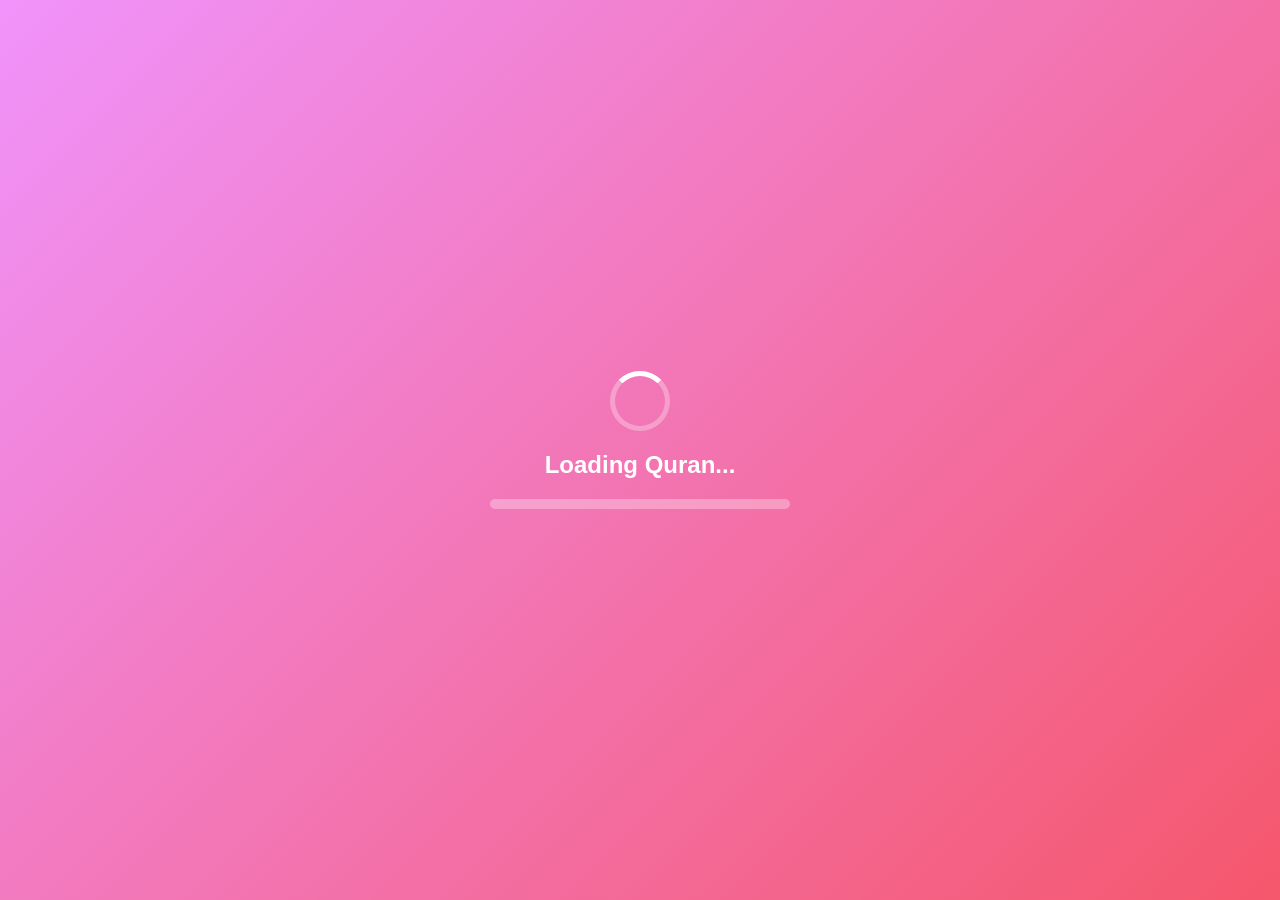
<file: index.html>
<!DOCTYPE html>
<html lang="en">
<head>
    <meta charset="UTF-8">
    <meta name="viewport" content="width=device-width, initial-scale=1.0">
    <meta name="theme-color" content="#4CAF50">
    <meta name="description" content="Fun Quran memorization game for kids">
    <title>Quran Memorization Game</title>
    <link rel="manifest" href="manifest.json">
    <link rel="icon" type="image/svg+xml" href="icon.svg">
    <link rel="apple-touch-icon" href="icon.svg">
    <link rel="stylesheet" href="styles.css">
</head>
<body>
    <div id="app">
        <!-- Loading Screen -->
        <div id="loading-screen" class="screen active">
            <div class="loading-container">
                <div class="loading-spinner"></div>
                <h2>Loading Quran...</h2>
                <div class="loading-bar">
                    <div class="loading-progress"></div>
                </div>
            </div>
        </div>

        <!-- Main Menu -->
        <div id="main-menu" class="screen">
            <div class="container">
                <h1 class="title rainbow-text">🌟 Quran Memory Game 🌟</h1>
                <div class="menu-buttons">
                    <button class="btn btn-primary" onclick="showGameMode()">
                        🎮 Play Game
                    </button>
                    <button class="btn btn-secondary" onclick="showMultiplayerMenu()">
                        👥 Multiplayer
                    </button>
                    <button class="btn btn-info" onclick="showSurahSelector()">
                        📖 Select Surah
                    </button>
                </div>
                <div class="stats-container">
                    <div class="stat-card">
                        <span class="stat-icon">⭐</span>
                        <span class="stat-value" id="total-score">0</span>
                        <span class="stat-label">Total Score</span>
                    </div>
                    <div class="stat-card">
                        <span class="stat-icon">🏆</span>
                        <span class="stat-value" id="games-played">0</span>
                        <span class="stat-label">Games Played</span>
                    </div>
                </div>
            </div>
        </div>

        <!-- Game Mode Selection -->
        <div id="game-mode-screen" class="screen">
            <div class="container">
                <h2 class="title">Choose Your Game!</h2>
                <div class="game-modes">
                    <div class="game-card" onclick="startGame('continue')">
                        <div class="game-icon">📝</div>
                        <h3>Continue Ayat</h3>
                        <p>Complete the verse!</p>
                    </div>
                    <div class="game-card" onclick="startGame('puzzle')">
                        <div class="game-icon">🧩</div>
                        <h3>Puzzle Ayat</h3>
                        <p>Arrange the words!</p>
                    </div>
                    <div class="game-card" onclick="startGame('guess')">
                        <div class="game-icon">🤔</div>
                        <h3>Guess Ayat</h3>
                        <p>Find the right verse!</p>
                    </div>
                </div>
                <button class="btn btn-back" onclick="showMainMenu()">⬅️ Back</button>
            </div>
        </div>

        <!-- Surah Selector -->
        <div id="surah-selector" class="screen">
            <div class="container">
                <h2 class="title">Select a Surah</h2>
                <div class="surah-list" id="surah-list">
                    <!-- Dynamically populated -->
                </div>
                <button class="btn btn-back" onclick="showMainMenu()">⬅️ Back</button>
            </div>
        </div>

        <!-- Multiplayer Menu -->
        <div id="multiplayer-menu" class="screen">
            <div class="container">
                <h2 class="title">Multiplayer Mode</h2>
                <div class="multiplayer-options">
                    <div class="mp-card">
                        <h3>🏠 Host Game</h3>
                        <input type="text" id="room-name" placeholder="Enter room name" class="input-field">
                        <button class="btn btn-primary" onclick="hostGame()">Create Room</button>
                    </div>
                    <div class="mp-card">
                        <h3>🔍 Join Game</h3>
                        <input type="text" id="join-room-name" placeholder="Enter room name" class="input-field">
                        <button class="btn btn-secondary" onclick="joinGame()">Join Room</button>
                    </div>
                </div>
                <div id="room-info" class="room-info" style="display: none;">
                    <h3>Room: <span id="current-room"></span></h3>
                    <p>Players: <span id="player-count">1</span></p>
                    <button class="btn btn-success" onclick="startMultiplayerGame()">Start Game</button>
                </div>
                <button class="btn btn-back" onclick="showMainMenu()">⬅️ Back</button>
            </div>
        </div>

        <!-- Game Screen -->
        <div id="game-screen" class="screen">
            <div class="game-header">
                <div class="game-info">
                    <span class="info-item">📖 <span id="current-surah">Al-Fatihah</span></span>
                    <span class="info-item">⭐ Score: <span id="game-score">0</span></span>
                    <span class="info-item">⏱️ <span id="game-timer">00:00</span></span>
                </div>
            </div>
            
            <div class="game-container">
                <!-- Continue Ayat Game -->
                <div id="continue-game" class="game-content">
                    <div class="question-box">
                        <p class="arabic-text" id="continue-question"></p>
                    </div>
                    <div class="options-container" id="continue-options">
                        <!-- Options will be dynamically added -->
                    </div>
                </div>

                <!-- Puzzle Ayat Game -->
                <div id="puzzle-game" class="game-content">
                    <div class="puzzle-container">
                        <div class="drop-zone" id="puzzle-drop-zone">
                            <!-- Drop zone for words -->
                        </div>
                        <div class="word-bank" id="puzzle-word-bank">
                            <!-- Draggable words -->
                        </div>
                        <button class="btn btn-success" onclick="checkPuzzleAnswer()">Check Answer</button>
                    </div>
                </div>

                <!-- Guess Ayat Game -->
                <div id="guess-game" class="game-content">
                    <div class="hint-box">
                        <p id="guess-hint"></p>
                    </div>
                    <div class="options-container" id="guess-options">
                        <!-- Options will be dynamically added -->
                    </div>
                </div>

                <!-- Result Display -->
                <div id="result-display" class="result-display">
                    <div class="result-content">
                        <div id="result-icon"></div>
                        <h2 id="result-message"></h2>
                        <p id="result-detail"></p>
                        <div class="result-buttons">
                            <button class="btn btn-primary" onclick="nextQuestion()">Next ➡️</button>
                            <button class="btn btn-secondary" onclick="showMainMenu()">Menu</button>
                        </div>
                    </div>
                </div>
            </div>
        </div>
    </div>

    <script src="app.js"></script>
</body>
</html>
</file>
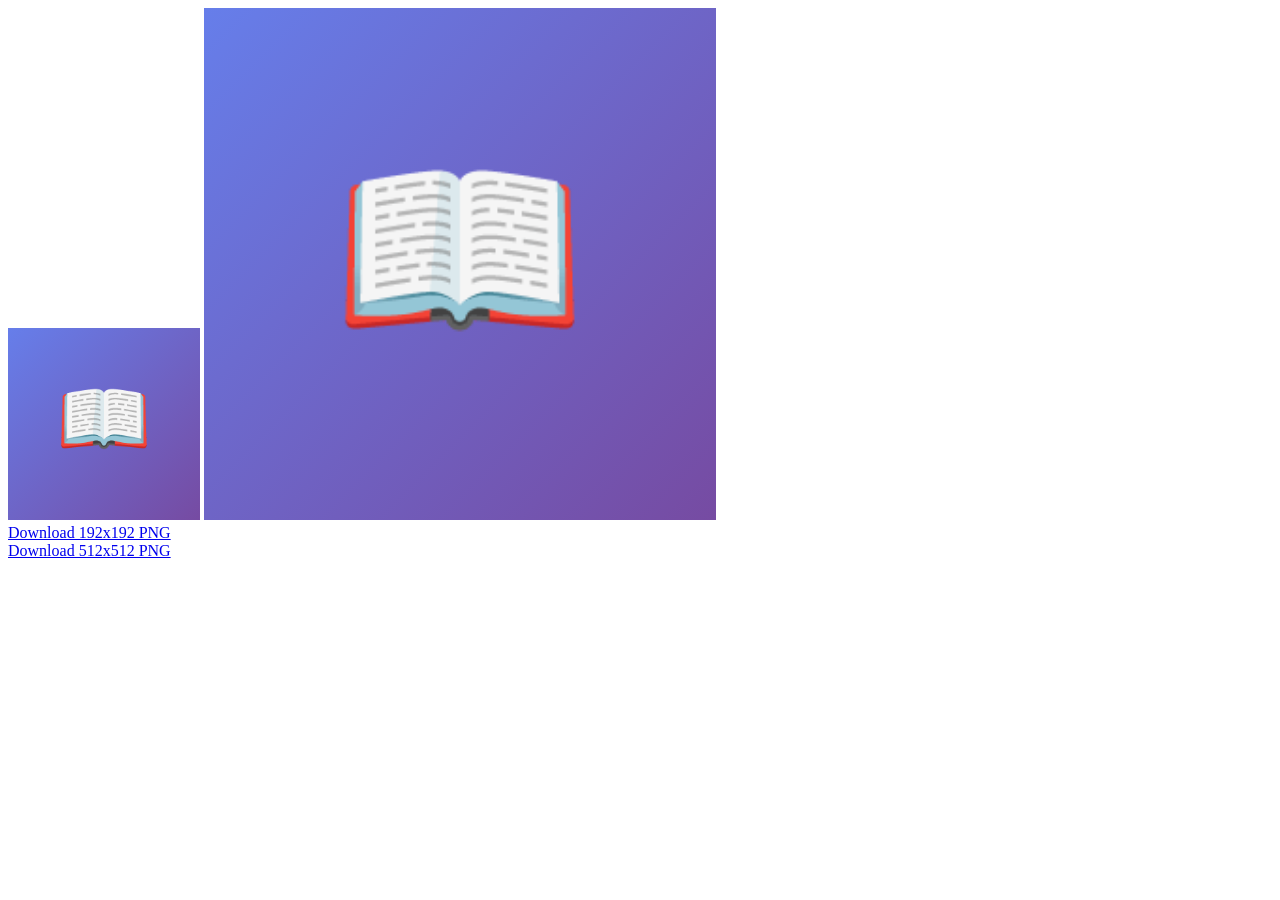
<file: create-icons.html>
<!DOCTYPE html>
<html>
<head>
    <meta charset="UTF-8">
    <title>Icon Generator</title>
</head>
<body>
    <canvas id="canvas192" width="192" height="192"></canvas>
    <canvas id="canvas512" width="512" height="512"></canvas>
    <br>
    <a id="download192" download="icon-192.png">Download 192x192 PNG</a>
    <br>
    <a id="download512" download="icon-512.png">Download 512x512 PNG</a>
    
    <script>
        function createIcon(canvasId, size) {
            const canvas = document.getElementById(canvasId);
            const ctx = canvas.getContext('2d');
            
            // Background gradient
            const gradient = ctx.createLinearGradient(0, 0, size, size);
            gradient.addColorStop(0, '#667eea');
            gradient.addColorStop(1, '#764ba2');
            ctx.fillStyle = gradient;
            ctx.fillRect(0, 0, size, size);
            
            // Star decoration
            ctx.fillStyle = '#FFD700';
            ctx.font = `${size * 0.4}px Arial`;
            ctx.textAlign = 'center';
            ctx.textBaseline = 'middle';
            ctx.fillText('📖', size / 2, size / 2);
            
            // Set download link
            const linkId = canvasId === 'canvas192' ? 'download192' : 'download512';
            const link = document.getElementById(linkId);
            link.href = canvas.toDataURL('image/png');
        }
        
        createIcon('canvas192', 192);
        createIcon('canvas512', 512);
    </script>
</body>
</html>
</file>
<file: styles.css>
/* Reset and Base Styles */
* {
    margin: 0;
    padding: 0;
    box-sizing: border-box;
}

body {
    font-family: 'Segoe UI', Tahoma, Geneva, Verdana, sans-serif;
    background: linear-gradient(135deg, #667eea 0%, #764ba2 100%);
    min-height: 100vh;
    overflow-x: hidden;
    position: relative;
}

/* Loading Screen */
#loading-screen {
    display: flex;
    justify-content: center;
    align-items: center;
    min-height: 100vh;
    background: linear-gradient(135deg, #f093fb 0%, #f5576c 100%);
}

.loading-container {
    text-align: center;
    color: white;
}

.loading-spinner {
    width: 60px;
    height: 60px;
    border: 5px solid rgba(255, 255, 255, 0.3);
    border-top-color: white;
    border-radius: 50%;
    animation: spin 1s linear infinite;
    margin: 0 auto 20px;
}

@keyframes spin {
    to { transform: rotate(360deg); }
}

.loading-bar {
    width: 300px;
    height: 10px;
    background: rgba(255, 255, 255, 0.3);
    border-radius: 10px;
    margin: 20px auto;
    overflow: hidden;
}

.loading-progress {
    height: 100%;
    background: white;
    width: 0%;
    transition: width 0.3s ease;
    animation: loading 2s ease-in-out infinite;
}

@keyframes loading {
    0%, 100% { width: 0%; }
    50% { width: 100%; }
}

/* Screen Management */
.screen {
    position: absolute;
    top: 0;
    left: 0;
    width: 100%;
    height: 100%;
    padding: 20px;
    opacity: 0;
    visibility: hidden;
    transition: opacity 0.5s ease;
}

.screen.active {
    opacity: 1;
    visibility: visible;
}

/* Container */
.container {
    max-width: 1200px;
    margin: 0 auto;
}

/* Title Styles */
.title {
    text-align: center;
    font-size: 3rem;
    margin-bottom: 2rem;
    color: white;
    text-shadow: 3px 3px 6px rgba(0, 0, 0, 0.3);
    animation: bounce 2s ease-in-out infinite;
}

@keyframes bounce {
    0%, 100% { transform: translateY(0); }
    50% { transform: translateY(-10px); }
}

.rainbow-text {
    background: linear-gradient(90deg, #ff0000, #ff7f00, #ffff00, #00ff00, #0000ff, #4b0082, #9400d3);
    background-size: 200% 200%;
    -webkit-background-clip: text;
    -webkit-text-fill-color: transparent;
    background-clip: text;
    animation: rainbow 3s ease infinite;
}

@keyframes rainbow {
    0% { background-position: 0% 50%; }
    50% { background-position: 100% 50%; }
    100% { background-position: 0% 50%; }
}

/* Buttons */
.btn {
    padding: 15px 40px;
    font-size: 1.2rem;
    border: none;
    border-radius: 50px;
    cursor: pointer;
    transition: all 0.3s ease;
    font-weight: bold;
    box-shadow: 0 4px 15px rgba(0, 0, 0, 0.2);
    margin: 10px;
}

.btn:hover {
    transform: translateY(-3px);
    box-shadow: 0 6px 20px rgba(0, 0, 0, 0.3);
}

.btn:active {
    transform: translateY(0);
}

.btn-primary {
    background: linear-gradient(135deg, #667eea 0%, #764ba2 100%);
    color: white;
}

.btn-secondary {
    background: linear-gradient(135deg, #f093fb 0%, #f5576c 100%);
    color: white;
}

.btn-info {
    background: linear-gradient(135deg, #4facfe 0%, #00f2fe 100%);
    color: white;
}

.btn-success {
    background: linear-gradient(135deg, #43e97b 0%, #38f9d7 100%);
    color: white;
}

.btn-back {
    background: linear-gradient(135deg, #fa709a 0%, #fee140 100%);
    color: white;
}

/* Menu Buttons */
.menu-buttons {
    display: flex;
    flex-direction: column;
    align-items: center;
    gap: 20px;
    margin: 40px 0;
}

.menu-buttons .btn {
    width: 300px;
    font-size: 1.5rem;
}

/* Stats Container */
.stats-container {
    display: flex;
    justify-content: center;
    gap: 30px;
    margin-top: 40px;
}

.stat-card {
    background: white;
    border-radius: 20px;
    padding: 20px 40px;
    text-align: center;
    box-shadow: 0 4px 15px rgba(0, 0, 0, 0.2);
    display: flex;
    flex-direction: column;
    gap: 10px;
}

.stat-icon {
    font-size: 2rem;
}

.stat-value {
    font-size: 2.5rem;
    font-weight: bold;
    color: #667eea;
}

.stat-label {
    font-size: 0.9rem;
    color: #666;
}

/* Game Modes */
.game-modes {
    display: grid;
    grid-template-columns: repeat(auto-fit, minmax(250px, 1fr));
    gap: 30px;
    margin: 40px 0;
}

.game-card {
    background: white;
    border-radius: 20px;
    padding: 30px;
    text-align: center;
    cursor: pointer;
    transition: all 0.3s ease;
    box-shadow: 0 4px 15px rgba(0, 0, 0, 0.2);
}

.game-card:hover {
    transform: translateY(-10px) scale(1.05);
    box-shadow: 0 8px 25px rgba(0, 0, 0, 0.3);
}

.game-icon {
    font-size: 4rem;
    margin-bottom: 15px;
}

.game-card h3 {
    color: #667eea;
    margin-bottom: 10px;
    font-size: 1.5rem;
}

.game-card p {
    color: #666;
}

/* Surah List */
.surah-list {
    display: grid;
    grid-template-columns: repeat(auto-fill, minmax(200px, 1fr));
    gap: 15px;
    max-height: 500px;
    overflow-y: auto;
    padding: 20px;
}

.surah-item {
    background: white;
    border-radius: 15px;
    padding: 20px;
    cursor: pointer;
    transition: all 0.3s ease;
    box-shadow: 0 2px 10px rgba(0, 0, 0, 0.1);
}

.surah-item:hover {
    transform: scale(1.05);
    box-shadow: 0 4px 15px rgba(0, 0, 0, 0.2);
}

.surah-number {
    font-weight: bold;
    color: #667eea;
    font-size: 1.2rem;
}

.surah-name {
    font-size: 1.1rem;
    margin: 5px 0;
}

.surah-translation {
    font-size: 0.9rem;
    color: #666;
}

/* Multiplayer */
.multiplayer-options {
    display: grid;
    grid-template-columns: repeat(auto-fit, minmax(300px, 1fr));
    gap: 30px;
    margin: 40px 0;
}

.mp-card {
    background: white;
    border-radius: 20px;
    padding: 30px;
    text-align: center;
    box-shadow: 0 4px 15px rgba(0, 0, 0, 0.2);
}

.mp-card h3 {
    color: #667eea;
    margin-bottom: 20px;
    font-size: 1.5rem;
}

.input-field {
    width: 100%;
    padding: 15px;
    border: 2px solid #ddd;
    border-radius: 10px;
    font-size: 1rem;
    margin-bottom: 15px;
    transition: border-color 0.3s;
}

.input-field:focus {
    outline: none;
    border-color: #667eea;
}

.room-info {
    background: white;
    border-radius: 20px;
    padding: 30px;
    margin-top: 30px;
    text-align: center;
    box-shadow: 0 4px 15px rgba(0, 0, 0, 0.2);
}

.room-info h3 {
    color: #667eea;
    margin-bottom: 15px;
}

/* Game Screen */
#game-screen {
    background: linear-gradient(135deg, #667eea 0%, #764ba2 100%);
}

.game-header {
    background: white;
    border-radius: 20px;
    padding: 20px;
    margin-bottom: 20px;
    box-shadow: 0 4px 15px rgba(0, 0, 0, 0.2);
}

.game-info {
    display: flex;
    justify-content: space-around;
    flex-wrap: wrap;
    gap: 20px;
}

.info-item {
    font-size: 1.2rem;
    font-weight: bold;
    color: #667eea;
}

.game-container {
    background: white;
    border-radius: 20px;
    padding: 30px;
    min-height: 500px;
    box-shadow: 0 4px 15px rgba(0, 0, 0, 0.2);
}

.game-content {
    display: none;
}

.game-content.active {
    display: block;
}

/* Question Box */
.question-box {
    background: linear-gradient(135deg, #f093fb 0%, #f5576c 100%);
    border-radius: 15px;
    padding: 30px;
    margin-bottom: 30px;
    box-shadow: 0 4px 15px rgba(0, 0, 0, 0.1);
}

.arabic-text {
    font-size: 2rem;
    text-align: center;
    color: white;
    line-height: 1.8;
    font-family: 'Traditional Arabic', 'Arial', sans-serif;
}

/* Options */
.options-container {
    display: grid;
    grid-template-columns: repeat(auto-fit, minmax(200px, 1fr));
    gap: 20px;
    margin-top: 30px;
}

.option-btn {
    background: linear-gradient(135deg, #4facfe 0%, #00f2fe 100%);
    color: white;
    padding: 20px;
    border: none;
    border-radius: 15px;
    font-size: 1.2rem;
    cursor: pointer;
    transition: all 0.3s ease;
    box-shadow: 0 4px 10px rgba(0, 0, 0, 0.1);
}

.option-btn:hover {
    transform: translateY(-5px);
    box-shadow: 0 6px 15px rgba(0, 0, 0, 0.2);
}

.option-btn.correct {
    background: linear-gradient(135deg, #43e97b 0%, #38f9d7 100%);
    animation: pulse 0.5s ease;
}

.option-btn.wrong {
    background: linear-gradient(135deg, #fa709a 0%, #fee140 100%);
    animation: shake 0.5s ease;
}

@keyframes pulse {
    0%, 100% { transform: scale(1); }
    50% { transform: scale(1.1); }
}

@keyframes shake {
    0%, 100% { transform: translateX(0); }
    25% { transform: translateX(-10px); }
    75% { transform: translateX(10px); }
}

/* Puzzle Game */
.puzzle-container {
    text-align: center;
}

.drop-zone {
    min-height: 150px;
    background: #f0f0f0;
    border: 3px dashed #667eea;
    border-radius: 15px;
    padding: 20px;
    margin-bottom: 30px;
    display: flex;
    flex-wrap: wrap;
    gap: 10px;
    justify-content: center;
    align-items: center;
}

.word-bank {
    display: flex;
    flex-wrap: wrap;
    gap: 15px;
    justify-content: center;
    margin-bottom: 30px;
}

.word-item {
    background: linear-gradient(135deg, #667eea 0%, #764ba2 100%);
    color: white;
    padding: 15px 25px;
    border-radius: 10px;
    cursor: grab;
    font-size: 1.2rem;
    transition: all 0.3s ease;
    box-shadow: 0 4px 10px rgba(0, 0, 0, 0.2);
}

.word-item:hover {
    transform: scale(1.1);
}

.word-item.dragging {
    opacity: 0.5;
    cursor: grabbing;
}

/* Guess Game */
.hint-box {
    background: linear-gradient(135deg, #ffeaa7 0%, #fdcb6e 100%);
    border-radius: 15px;
    padding: 30px;
    margin-bottom: 30px;
    box-shadow: 0 4px 15px rgba(0, 0, 0, 0.1);
}

.hint-box p {
    font-size: 1.3rem;
    text-align: center;
    color: #2d3436;
    font-weight: bold;
}

/* Result Display */
.result-display {
    display: none;
    position: fixed;
    top: 0;
    left: 0;
    width: 100%;
    height: 100%;
    background: rgba(0, 0, 0, 0.8);
    z-index: 1000;
    justify-content: center;
    align-items: center;
}

.result-display.active {
    display: flex;
    animation: fadeIn 0.3s ease;
}

@keyframes fadeIn {
    from { opacity: 0; }
    to { opacity: 1; }
}

.result-content {
    background: white;
    border-radius: 30px;
    padding: 50px;
    text-align: center;
    max-width: 500px;
    animation: scaleIn 0.3s ease;
}

@keyframes scaleIn {
    from { transform: scale(0.5); }
    to { transform: scale(1); }
}

#result-icon {
    font-size: 5rem;
    margin-bottom: 20px;
}

#result-message {
    font-size: 2.5rem;
    margin-bottom: 15px;
}

#result-detail {
    font-size: 1.2rem;
    color: #666;
    margin-bottom: 30px;
}

.result-buttons {
    display: flex;
    gap: 20px;
    justify-content: center;
}

/* Responsive Design */
@media (max-width: 768px) {
    .title {
        font-size: 2rem;
    }

    .menu-buttons .btn {
        width: 250px;
        font-size: 1.2rem;
    }

    .stats-container {
        flex-direction: column;
        align-items: center;
    }

    .game-modes {
        grid-template-columns: 1fr;
    }

    .arabic-text {
        font-size: 1.5rem;
    }

    .options-container {
        grid-template-columns: 1fr;
    }

    .result-content {
        padding: 30px;
        margin: 20px;
    }
}

/* Scrollbar Styling */
::-webkit-scrollbar {
    width: 10px;
}

::-webkit-scrollbar-track {
    background: #f1f1f1;
    border-radius: 10px;
}

::-webkit-scrollbar-thumb {
    background: linear-gradient(135deg, #667eea 0%, #764ba2 100%);
    border-radius: 10px;
}

::-webkit-scrollbar-thumb:hover {
    background: linear-gradient(135deg, #764ba2 0%, #667eea 100%);
}
</file>
